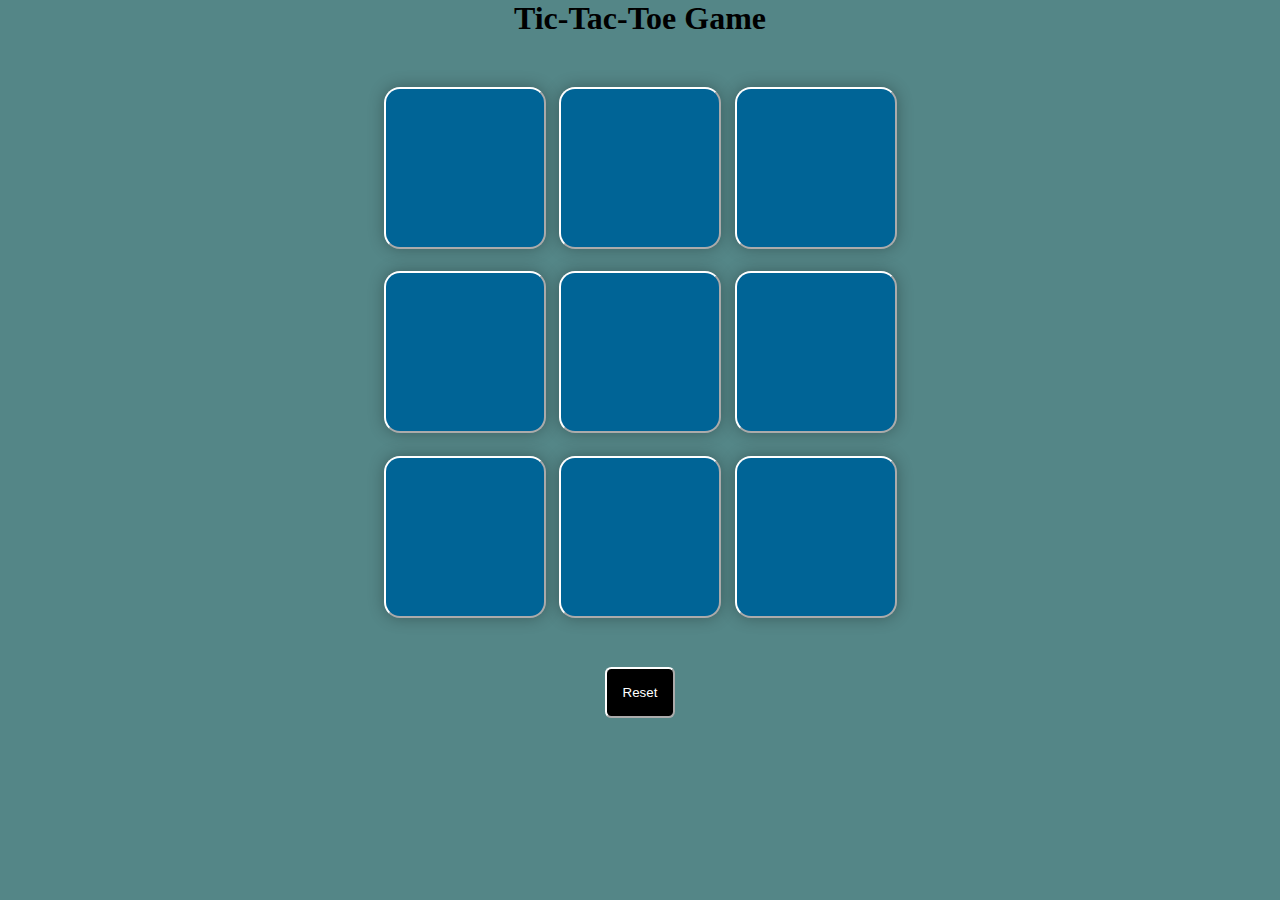
<file: index.html>
<!DOCTYPE html>
<html lang="en">
  <head>
    <meta charset="UTF-8" />
    <meta name="viewport" content="width=device-width, initial-scale=1.0" />
    <title>Tic-Tac-Toe Game</title>
    <link rel="stylesheet" href="style.css" />
  </head>
  <body>
    <div class="msgc hide">
      <p id="msg">winner</p>
    </div>

    <h1>Tic-Tac-Toe Game</h1>
    <div class="container">
      <div class="game">
        <button class="box"></button>
        <button class="box"></button>
        <button class="box"></button>
        <button class="box"></button>
        <button class="box"></button>
        <button class="box"></button>
        <button class="box"></button>
        <button class="box"></button>
        <button class="box"></button>
      </div>
    </div>
    <button id="reset-btn">Reset</button>

    <script src="app.js"></script>
  </body>
</html>
</file>
<file: style.css>
* {
  margin: 0;
  padding: 0;
}

body {
  background-color: #548687;
  text-align: center;
}

.container {
  height: 70vh;
  display: flex;
  justify-content: center;
  align-items: center;
}

.game {
  height: 60vmin;
  width: 60vmin;
  display: flex;
  flex-wrap: wrap;
  justify-content: center;
  align-items: center;
  gap: 1.5vmin;
}

.box {
  height: 18vmin;
  width: 18vmin;
  border-radius: 1rem;
  border-color: white;
  box-shadow: 0 0 1rem rgba(0, 0, 0, 0.3);
  font-size: 8vmin;
  color: white;
  background-color: rgb(0, 100, 150);
}
.box:hover {
  border-color: yellow;
  box-shadow: 0 0 1rem rgba(51, 200, 0, 0.9);
  background-color: rgb(255, 100, 150);
}

#reset-btn,
#new-btn,
#four {
  background-color: rgb(0, 0, 0);
  padding: 1rem;
  border-radius: 0.4rem;
  border-color: white;
  color: rgb(255, 255, 255);
}

.msg {
  color: #ffffff;
  font-size: 4vmin;
}

.hide {
  display: none;
}
</file>
